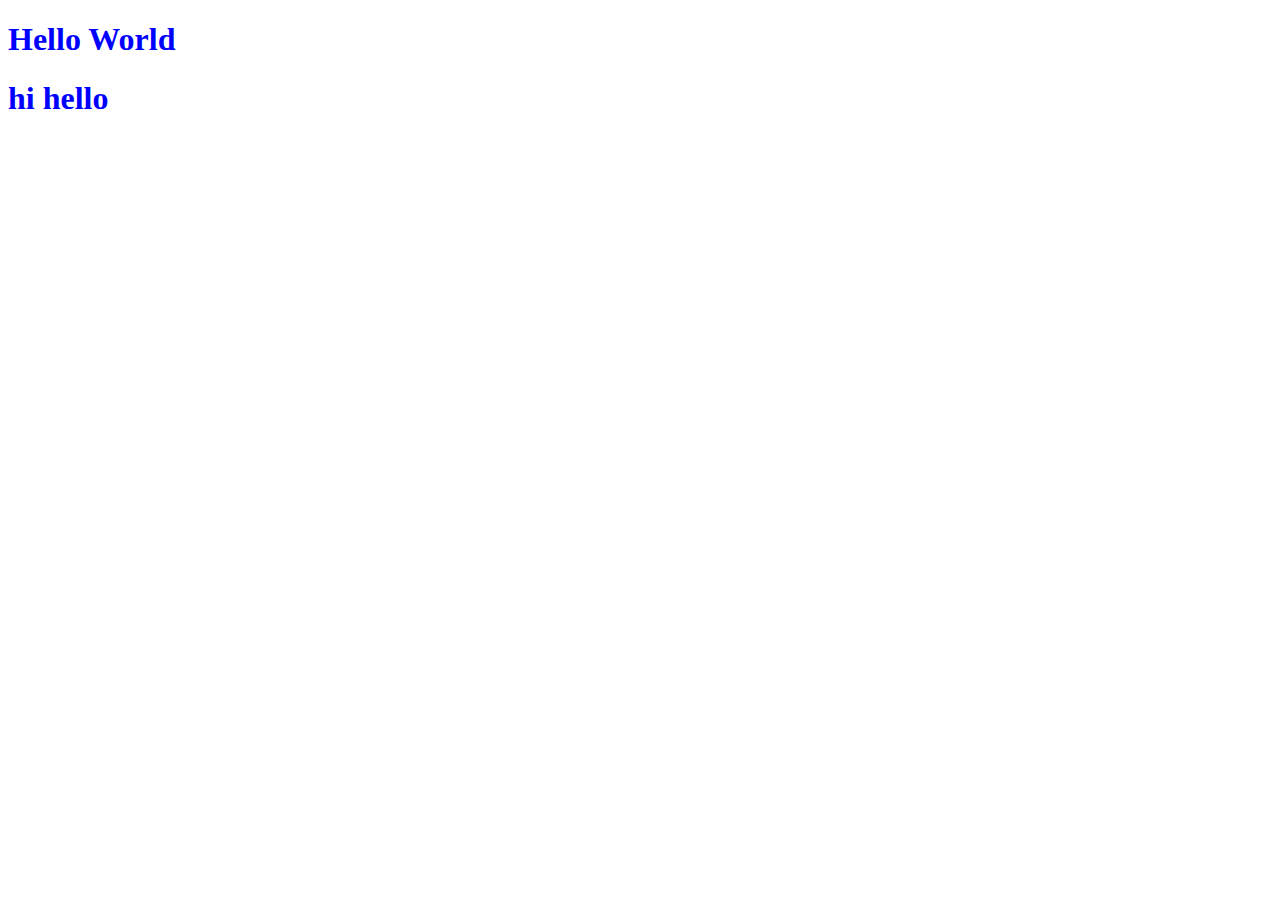
<file: index.html>
<!DOCTYPE html>
<html lang="en">
<head>
    <meta charset="UTF-8">
    <meta name="viewport" content="width=device-width, initial-scale=1.0">
    <title>Document</title>
</head>
<link rel="stylesheet" href="style.css">
<body>
    <h1>Hello World</h1>

    <div class="container">
<h1 class="pars">
    hi hello
</h1>
    </div>
</body>
</html>
</file>
<file: style.css>
h1{
    color: blue;
    padding-right: 50px;
    border-radius: 50px;
}
</file>
